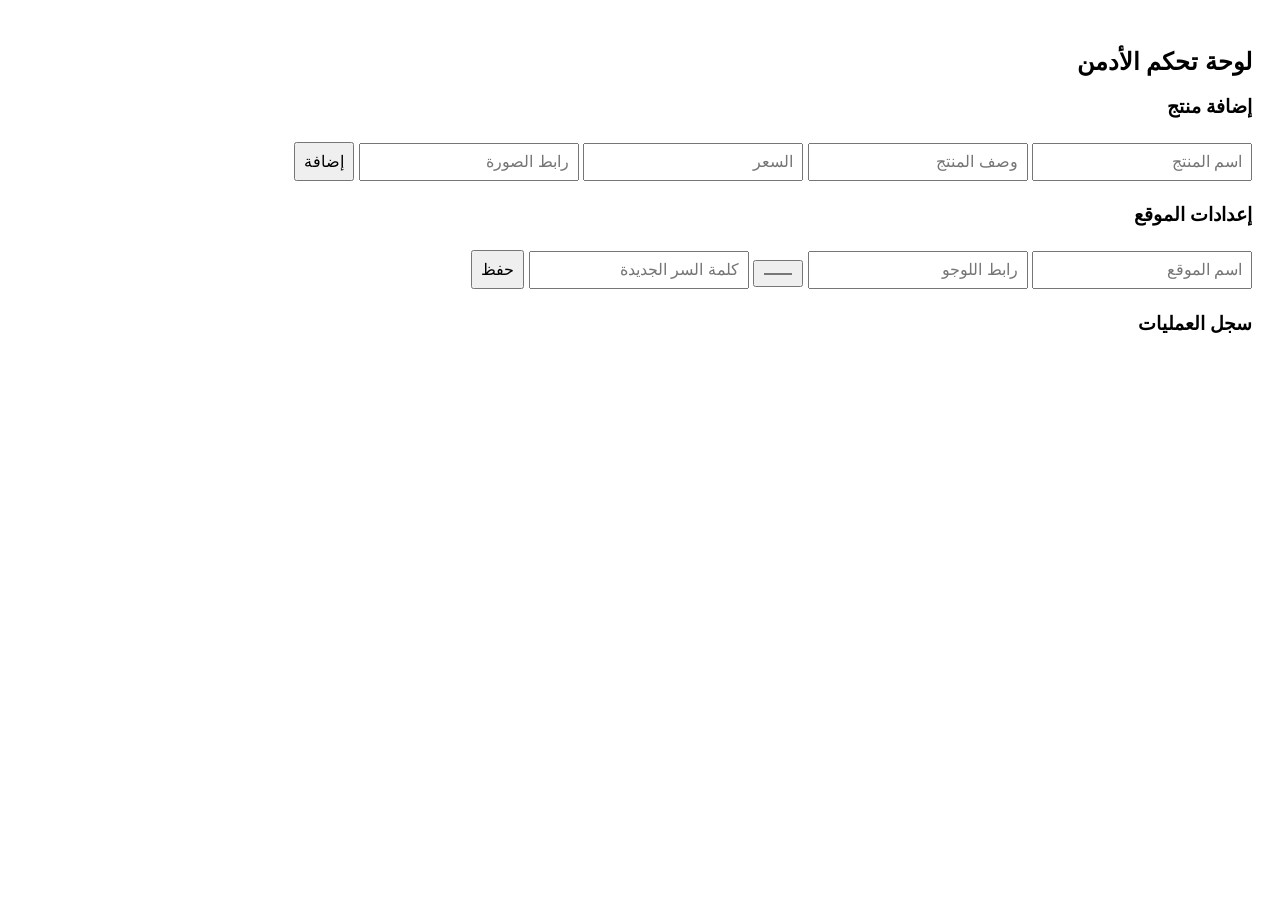
<file: ecommerce-store/admin-dashboard.html>
<!DOCTYPE html>
<html lang="ar">
<head>
  <meta charset="UTF-8" />
  <meta name="viewport" content="width=device-width, initial-scale=1.0" />
  <title>لوحة التحكم</title>
  <link rel="stylesheet" href="styles.css" />
</head>
<body>
  <main>
    <h2>لوحة تحكم الأدمن</h2>
    <section id="add-product-section">
      <h3>إضافة منتج</h3>
      <input type="text" id="product-name" placeholder="اسم المنتج" />
      <input type="text" id="product-desc" placeholder="وصف المنتج" />
      <input type="number" id="product-price" placeholder="السعر" />
      <input type="text" id="product-img" placeholder="رابط الصورة" />
      <button onclick="addProduct()">إضافة</button>
    </section>
    <section id="settings-section">
      <h3>إعدادات الموقع</h3>
      <input type="text" id="site-name" placeholder="اسم الموقع" />
      <input type="text" id="logo-url" placeholder="رابط اللوجو" />
      <input type="color" id="theme-color" />
      <input type="text" id="new-password" placeholder="كلمة السر الجديدة" />
      <button onclick="updateSettings()">حفظ</button>
    </section>
    <section id="orders-log">
      <h3>سجل العمليات</h3>
      <div id="logs"></div>
    </section>
  </main>
  <script type="module" src="app.js"></script>
</body>
</html>
</file>
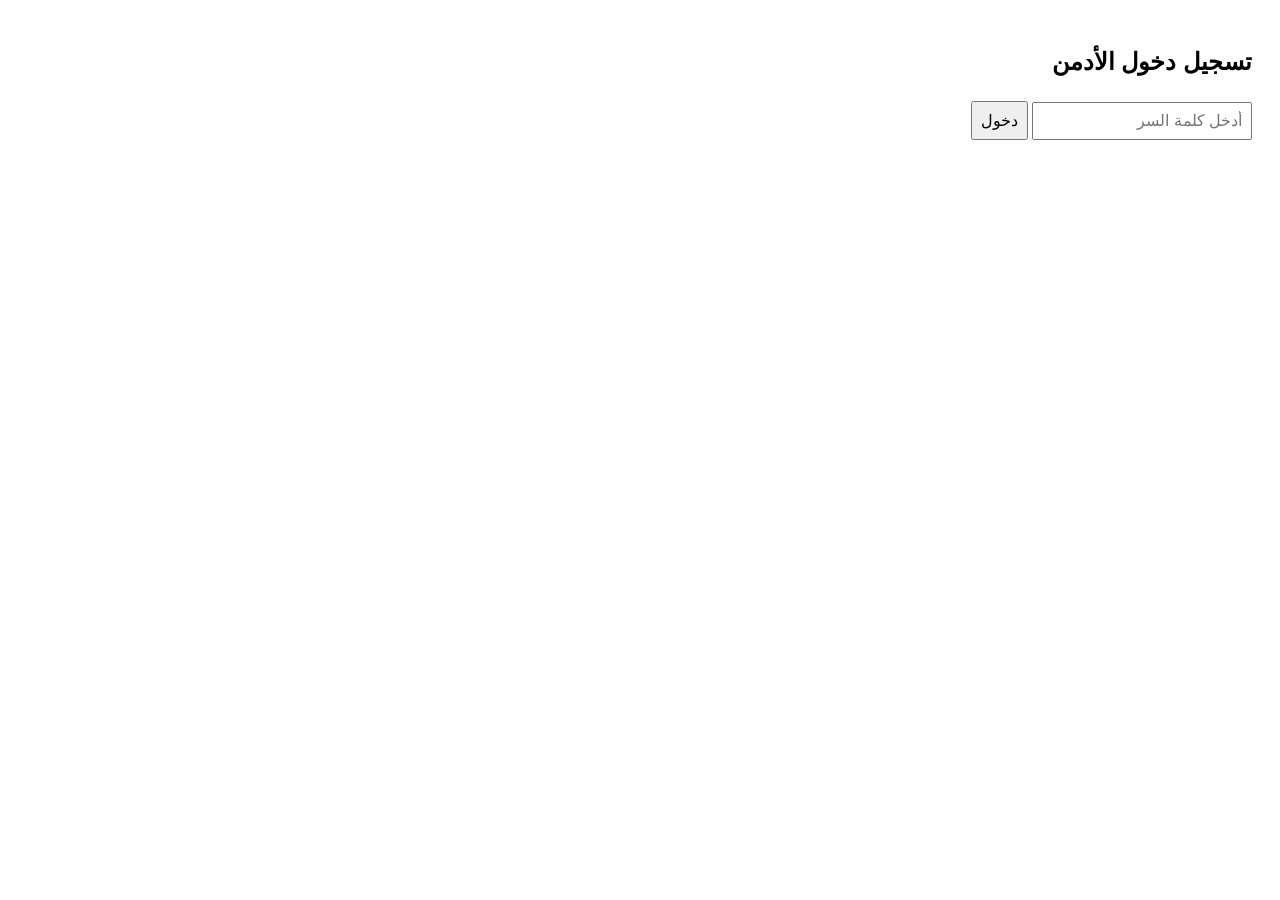
<file: ecommerce-store/admin-login.html>
<!DOCTYPE html>
<html lang="ar">
<head>
  <meta charset="UTF-8" />
  <meta name="viewport" content="width=device-width, initial-scale=1.0" />
  <title>تسجيل دخول الأدمن</title>
  <link rel="stylesheet" href="styles.css" />
</head>
<body>
  <main>
    <h2>تسجيل دخول الأدمن</h2>
    <input type="password" id="admin-password" placeholder="أدخل كلمة السر" />
    <button onclick="checkPassword()">دخول</button>
  </main>
  <script type="module" src="app.js"></script>
</body>
</html>
</file>
<file: ecommerce-store/styles.css>
body {
  font-family: 'Arial', sans-serif;
  padding: 20px;
  direction: rtl;
}
header {
  display: flex;
  align-items: center;
  justify-content: space-between;
}
main {
  margin-top: 20px;
}
input, button {
  margin: 5px 0;
  padding: 8px;
  font-size: 1em;
}
#products-container {
  display: flex;
  flex-wrap: wrap;
}
</file>
